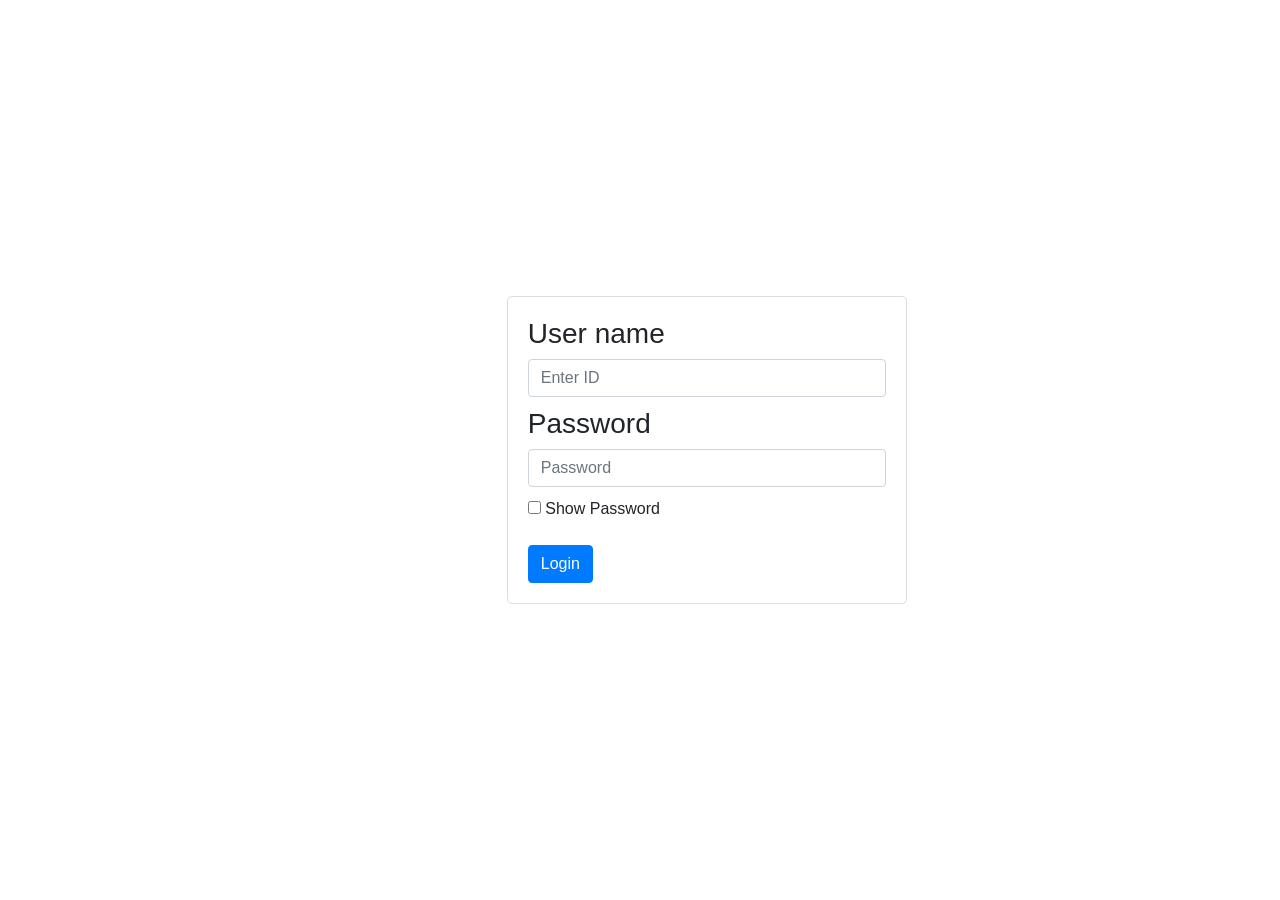
<file: ProjectMongo/src/main/webapp/new.html>
<!DOCTYPE html>
<html>
<head>
<meta charset="UTF-8">
<title>Zoro.to</title>
<link rel="icon" href="https://icons.iconarchive.com/icons/crountch/one-piece-jolly-roger/256/Zoro-icon.png" type="image/x-icon">

<!-- Add Bootstrap CSS link -->
<link rel="stylesheet" href="https://maxcdn.bootstrapcdn.com/bootstrap/4.5.2/css/bootstrap.min.css">

<style>
    /* Custom styles for centering content and form */
    body {
        display: flex;
        justify-content: center;
        align-items: center;
        height: 100vh;
        margin: 0;
        background-image: url('https://t4.ftcdn.net/jpg/03/08/24/29/360_F_308242904_BNor0M6K6I19nVW6AVv8Qg9fWtuU9hMB.jpg'); /* Add your background image URL here */
        background-size: cover;
        background-repeat: no-repeat;
    }

    form {
        margin-left: 38%;
        width: 50%; /* Set the width to 50% of the viewport width */
        max-width: 400px; /* Add a maximum width for larger screens */
        padding: 20px;
        background-color: rgba(255, 255, 255, 0.8); /* Add a semi-transparent white background for better readability */
        border: 1px solid #ddd;
        border-radius: 5px;
    }

    /* Additional styling for the form inputs */
    .form-control {
        margin-bottom: 10px;
    }
</style>

</head>
<body>
    <div class="container">
        <form action="login.jsp" method="post" name="form">
            <h3>User name</h3>
            <input type="text" name="ID" value="" placeholder="Enter ID" class="form-control">
            
            <h3>Password</h3>
            <input type="password" id="myInput" name="password" value="" placeholder="Password" class="form-control">
            <input type="checkbox" onclick="myFunction()"> Show Password <br><br>
            
            <input type="submit" class="btn btn-primary" value="Login">

        </form>
    </div>

    <!-- Add Bootstrap JS scripts (jQuery and Popper.js are required dependencies) -->
    <script src="https://code.jquery.com/jquery-3.5.1.slim.min.js"></script>
    <script src="https://cdn.jsdelivr.net/npm/@popperjs/core@2.9.3/dist/umd/popper.min.js"></script>
    <script src="https://maxcdn.bootstrapcdn.com/bootstrap/4.5.2/js/bootstrap.min.js"></script>
    
    <script>
        function myFunction() {
            var x = document.getElementById("myInput");
            if (x.type === "password") {
                x.type = "text";
            } else {
                x.type = "password";
            }
        }
    </script>
</body>
</html>
</file>
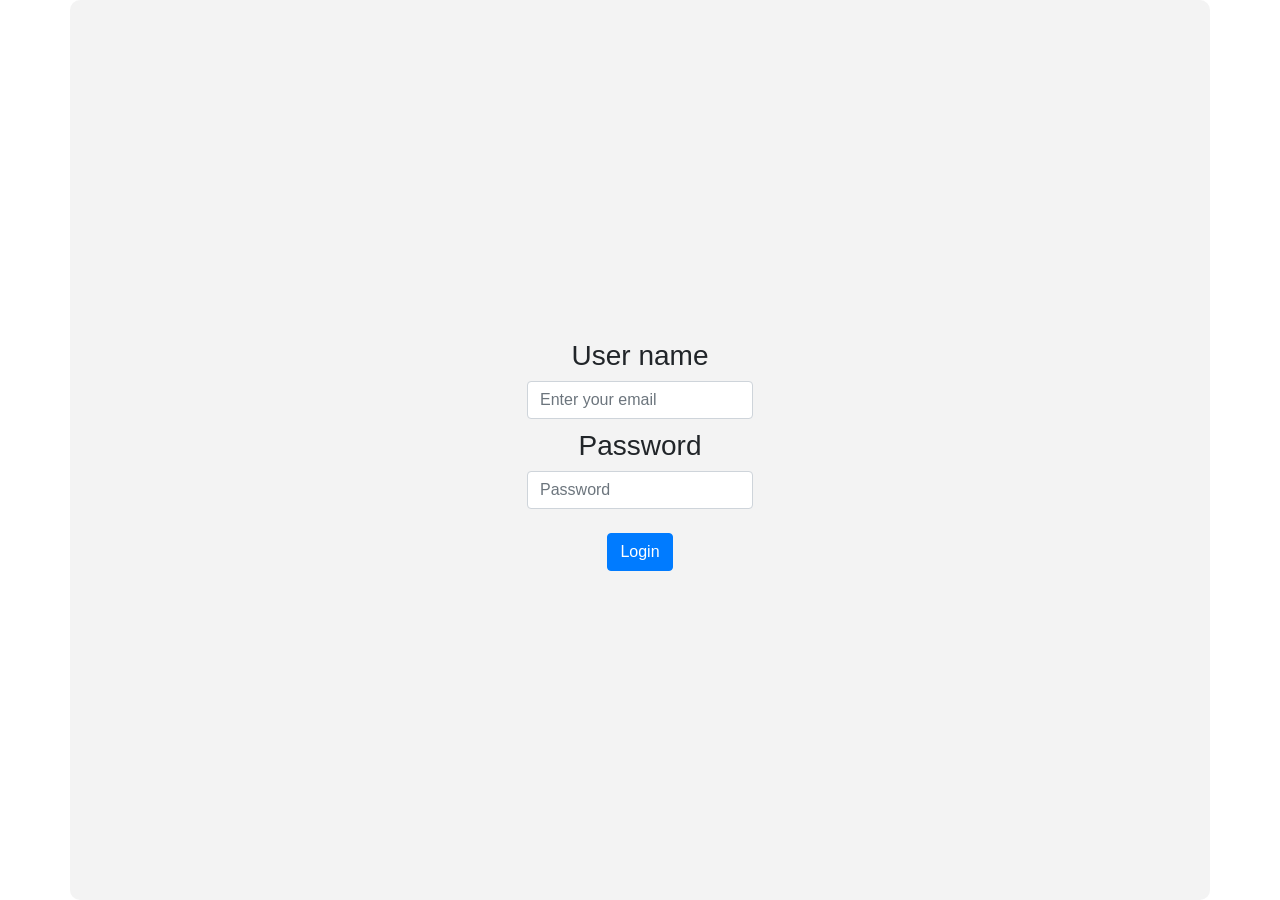
<file: ProjectMysql/src/main/webapp/login.html>
<!DOCTYPE html>
<html>
<head>
<meta charset="UTF-8">
<title>Zoro.to</title>
<link rel="icon" href="https://icons.iconarchive.com/icons/crountch/one-piece-jolly-roger/256/Zoro-icon.png" type="image/x-icon">
<!-- Add Bootstrap CSS link -->
<link rel="stylesheet" href="https://maxcdn.bootstrapcdn.com/bootstrap/4.5.2/css/bootstrap.min.css">

<style>
	body {
    background-image: url('https://c4.wallpaperflare.com/wallpaper/114/1008/41/one-piece-monkey-d-luffy-hd-wallpaper-preview.jpg');
    background-size: cover;
    background-repeat: no-repeat;
    background-attachment: fixed;
    font-family: Arial, sans-serif; /* Specify your preferred font here */
}

/* Center the content vertically and horizontally */
.container {
        display: flex;
        flex-direction: column;
        align-items: center;
        justify-content: center;
        min-height: 100vh;
        background-color: rgba(240, 240, 240, 0.8); /* Add a semi-transparent white background for better readability */
        padding: 20px;
        border-radius: 10px;
}
/* Style the form elements */
form {
    text-align: center;
}

h3 {
    margin-top: 10px;
}
</style>
</head>
<body class="center-content"> <!-- Apply the center-content class to center the content -->
    <div class="container">
        <form action="login.jsp" method="post" name="form">
            <h3>User name</h3>
            <input type="text" name="username" value="" placeholder="Enter your email" class="form-control">
            
            <h3>Password</h3>
            <input type="password" name="password" value="" placeholder="Password" class="form-control"><br>
            
            <input type="submit" class="btn btn-primary" value="Login">
        </form>
    </div>

    <!-- Add Bootstrap JS scripts (jQuery and Popper.js are required dependencies) -->
    <script src="https://code.jquery.com/jquery-3.5.1.slim.min.js"></script>
    <script src="https://cdn.jsdelivr.net/npm/@popperjs/core@2.9.3/dist/umd/popper.min.js"></script>
    <script src="https://maxcdn.bootstrapcdn.com/bootstrap/4.5.2/js/bootstrap.min.js"></script>
</body>
</html>
</file>
